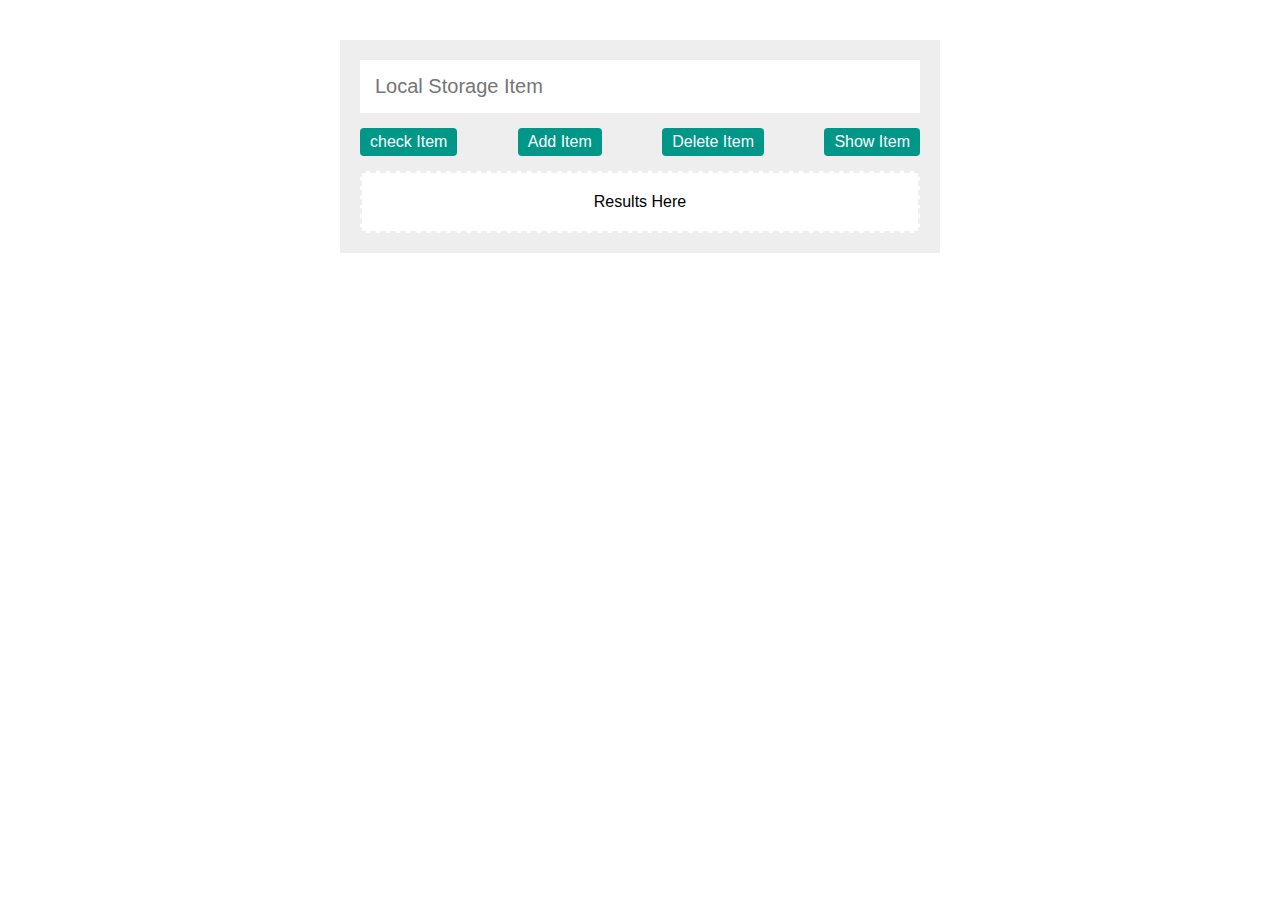
<file: index.html>
<!DOCTYPE html>
<html lang="en">
  <head>
    <meta charset="UTF-8" />
    <meta name="viewport" content="width=device-width, initial-scale=1.0" />
    <title>Control Local Storage</title>
    <link rel="stylesheet" href="css/style.css" />
  </head>
  <body>
    <div class="parent">
      <input id="the-input" type="text" placeholder="Local Storage Item" />
      <div class="buttons">
        <span class="check-item">check Item</span>
        <span class="add-item">Add Item</span>
        <span class="delete-item">Delete Item</span>
        <span class="show-item">Show Item</span>
      </div>
      <div class="results">
        <span>Results Here</span>
      </div>
    </div>
    <script src="js/main.js"></script>
  </body>
</html>
</file>
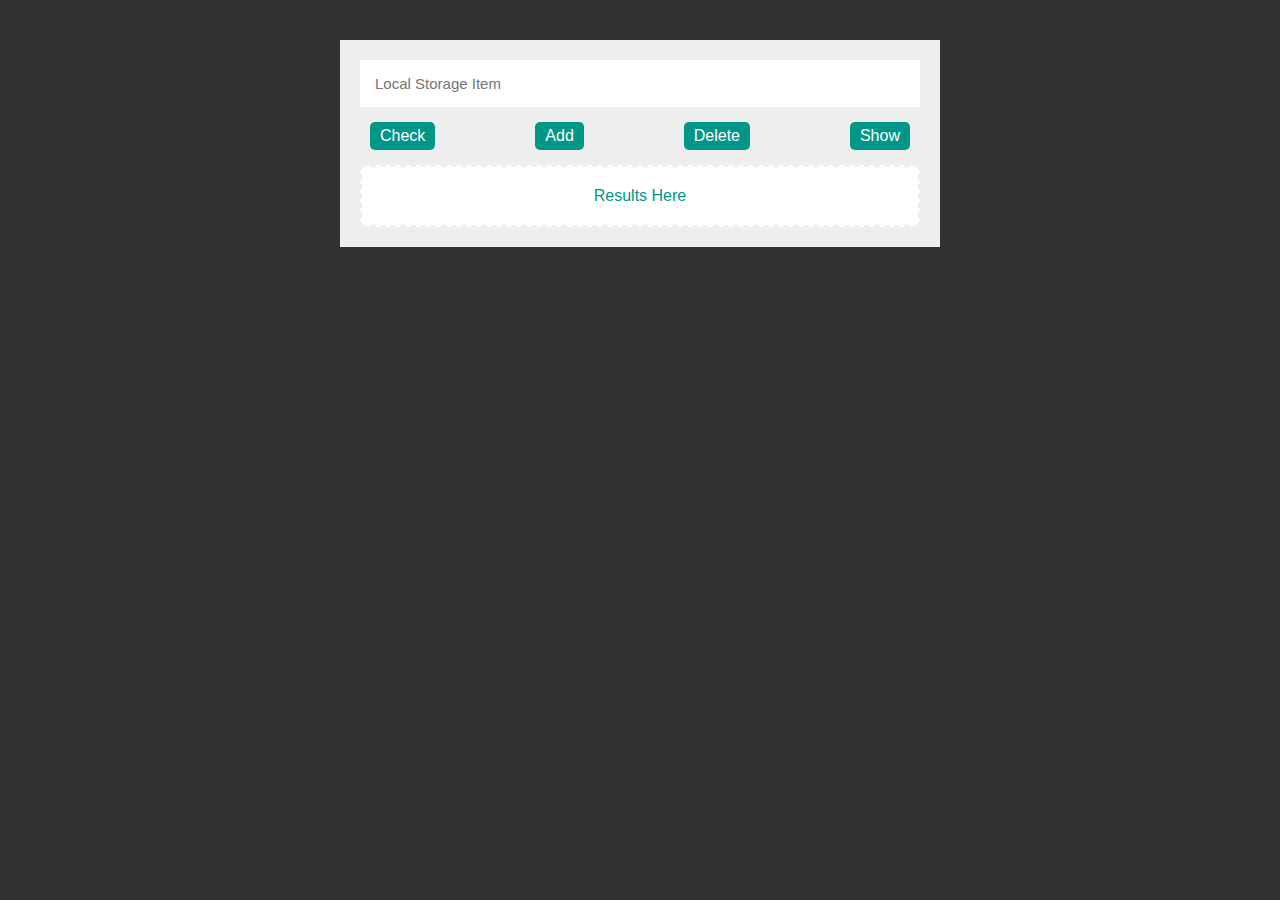
<file: Local Storage 2/index.html>
<!DOCTYPE html>
<html lang="en">
  <head>
    <meta charset="UTF-8">
    <meta name="viewport" content="width=device-width, initial-scale=1.0">
    <title>Control Local Storage</title>
    <link rel="stylesheet" href="style.css">
  </head>
  <body>
    <div class="parent">
      <input id="the-input" type="text" placeholder="Local Storage Item">
      <div class="buttons">
        <span class="check-item">Check</span>
        <span class="add-item">Add</span>
        <span class="delete-item">Delete</span>
        <span class="show-item">Show</span>
      </div>
      <div class="results">
        <span>Results Here</span>
      </div>
    </div>
    <script src="main.js"></script>
  </body>
</html>
</file>
<file: css/style.css>
*{
  box-sizing: border-box;
}
body{
  font-family: Tahoma, Arial;
  padding: 0;
  margin: 0;
}
.parent{
  width: 600px;
  margin: 40px auto;
  background-color: #eee;
  padding: 20px;
}
.parent input {
  border: none;
  padding: 15px;
  margin-bottom: 15px;
  width: 100%;
  font-size: 20px;
}
.parent input:focus{
  outline: none;
}
.parent .buttons{
  display: flex;
  justify-content: space-between;
}
.parent .buttons span{
  background-color: #009688;
  color: white;
  text-align: center;
  padding:5px  10px ;
  border-radius: 4px;
  cursor: pointer;
  user-select: none;
}
.parent .results{
  background-color: white;
  padding: 20px;
  margin-top: 15px;
  border:2px dashed #eee ;
  text-align: center;
}
.parent .results span span {
  font-weight: bold;
  color: #009688;
}
.parent .results span.keys{
  display: block;
  margin: 5px auto;
}
</file>
<file: Local Storage 2/style.css>
*{
  box-sizing: border-box;
}
body{
  background-color: #313131;
  font-family: Tahoma,Arial;
}

.parent{
  width: 600px;
  margin: 40px auto;
  background-color: #eee;
  padding: 20px;
}
.parent #the-input {
  padding: 15px;
  margin-bottom: 15px;
  width: 100%;
  font-size: 15PX;
  outline: none;
  border: none;

}

.parent .buttons {
  display: flex;
  justify-content: space-between;

}
.parent .buttons span {
  background-color: #009688;
  text-align: center;
  padding: 5px 10px;
  margin: 0px 10px;
  cursor: pointer;
  color: white;
  border-radius: 5px;
  user-select: none;
}
.parent .results {
  background-color: white;
  padding: 20px;
  margin-top: 15px;
  border: 2px dashed #eee;
  text-align: center;
  color: #009688;
}

.parent .results span span{
  font-weight: bold;
  color: #009688;
}
.parent .results .keys {
  display: block;
}
</file>
